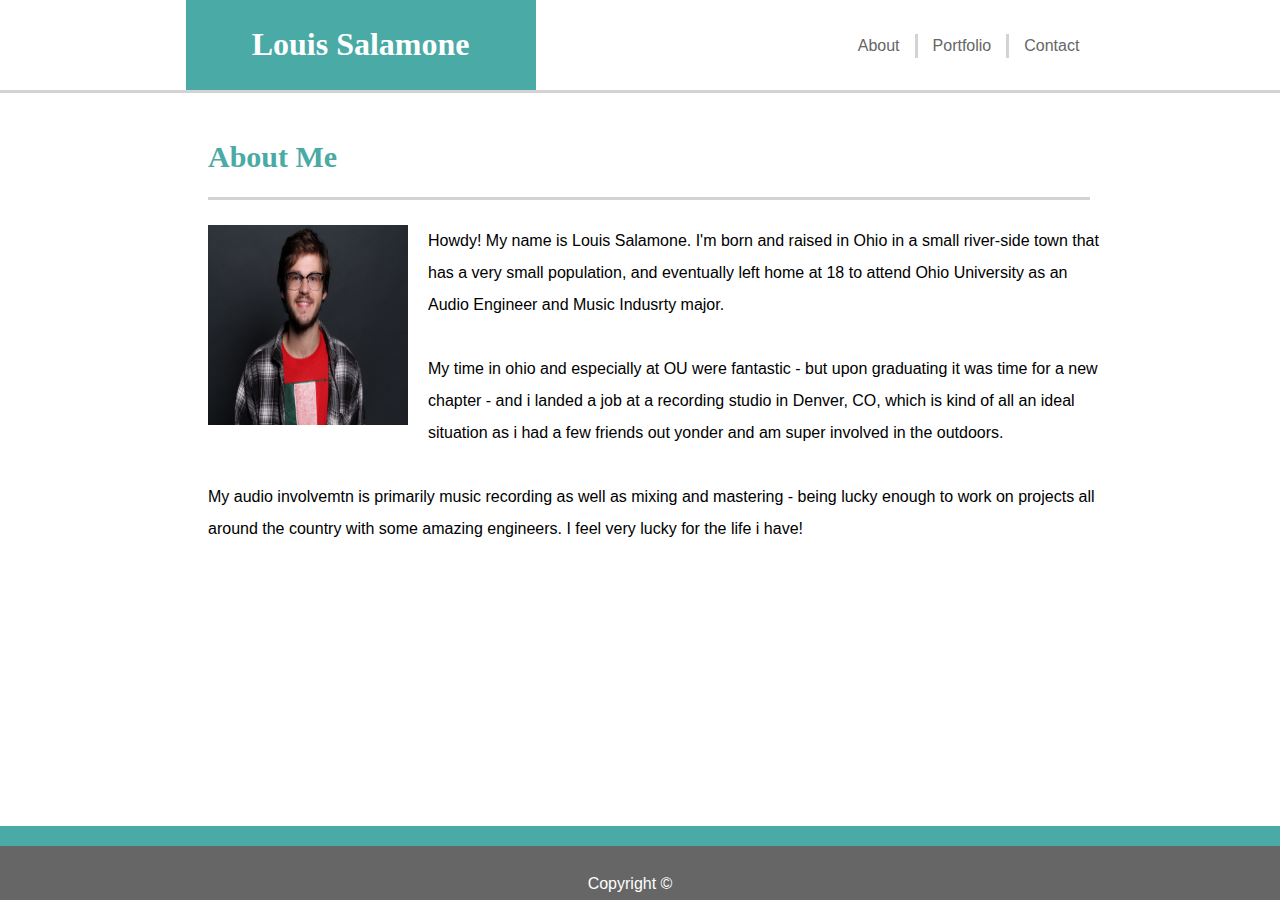
<file: index.html>
<!DOCTYPE html>
<html lang="en">
<head>
    <meta charset="UTF-8">
    <meta name="viewport" content="width=device-width, initial-scale=1.0">
    <meta http-equiv="X-UA-Compatible" content="ie=edge">
    <title>About</title>
    <link rel="stylesheet" href="assets\css\style.css">

    
</head>
<body>
    <header>
        <h1> Louis Salamone </h1>
        <ul id="nav">
            <li><a href="index.html">About</a></li>
            <li><a href="portfolio.html">Portfolio</a></li>
            <li2><a href="contact.html">Contact</a></li2>
       </ul>
    </header>
    

    


<div class="container">
  
    <section id="about-me">
        
    <h2>About Me</h2>
      

        <img id="about-me-image" src="assets\images\louisHS.jpg" alt="Louis Headshot">

        <p> Howdy! My name is Louis Salamone. I'm born and raised in Ohio in a small river-side town that has a very 
            small population, and eventually left home at 18 to attend Ohio University as an Audio Engineer and Music
            Indusrty major.
            <br>
            <br>
            My time in ohio and especially at OU were fantastic - but upon graduating it was time for a new chapter 
            - and i landed a job at a recording studio in Denver, CO, which is kind of all an ideal situation as i had a few 
            friends out yonder and am super involved in the outdoors.
            <br>
            <br>
            My audio involvemtn is primarily music recording as well as mixing and mastering - being lucky enough to work on projects all around the country with some amazing engineers. I feel very lucky for the life i have! 
            <br>
            <br>
        </p>
    </section>

   
</div>
 <footer>
     <div class="teal-box">
     </div>
        <p> Copyright ©</p>
    </footer>

</body>
</html>
</file>
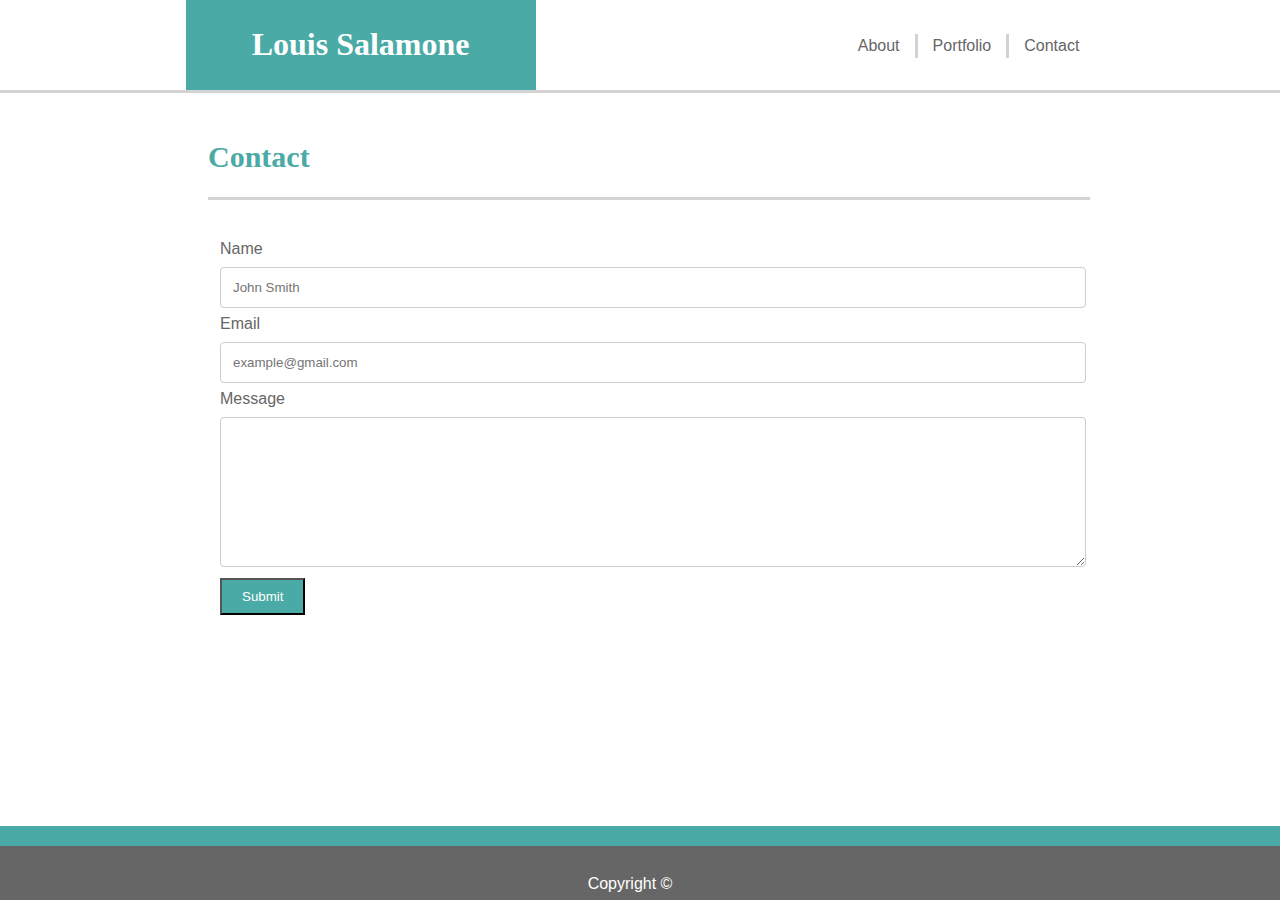
<file: contact.html>
<!DOCTYPE html>
<html lang="en">
<head>
    <meta charset="UTF-8">
    <meta name="viewport" content="width=device-width, initial-scale=1.0">
    <meta http-equiv="X-UA-Compatible" content="ie=edge">
    <title>Contact</title>
    <link rel="stylesheet" href="assets\css\style.css">
</head>
<body>
     <header>
         <h1> Louis Salamone </h1>
            <ul id="nav">
                <li><a href="index.html">About</a></li>
                <li><a href="portfolio.html">Portfolio</a></li>
                <li2><a href="contact.html">Contact</a></li2>
            </ul>
        </header>

    <div class="container">
  
         <section id="about-me">
                        
            <h2>Contact</h2>
                      
     <div class="contactform">
         <form action="action_page.php">
                  
            <label for="Name">Name</label>
            <br>
            <input type="text" id="Name" name="fullname" placeholder="John Smith">

            <br>
        
                  
            <label for="email">Email</label>
            <br>
            <input type="text" id="email" name="email" placeholder="example@gmail.com">

            <br>                                                                                                                                                                                                                                                         
                  
                  
            <label for="message"> Message </label>
            <br>
            <textarea id="Message" name="Message" placeholder="" style="height:150px"></textarea>
              
            <br>

            <input type="submit" value="Submit">
                  
        </form>
        </div>                    
                        
                    
        </section>



<footer>
     <div class="teal-box">
     </div>                
       <p> Copyright © </p>                
    </footer>                               
               
    
</body>
</html>
</file>
